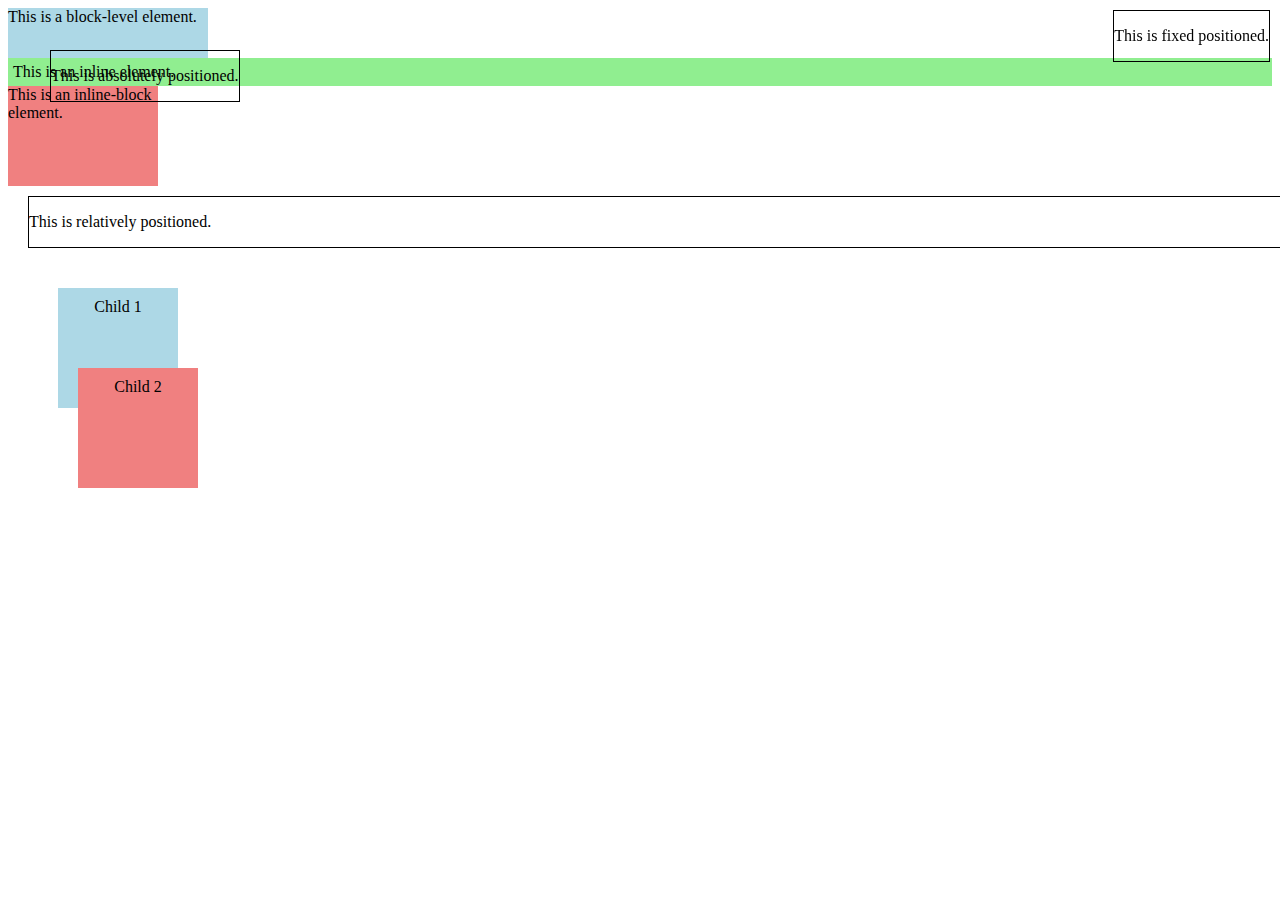
<file: index.html>
<!DOCTYPE html>
<html lang="en">

<head>
    <meta charset="UTF-8">
    <meta name="viewport" content="width=device-width, initial-scale=1.0">
    <style>
        .fixed-position {
            position: fixed;
            top: 10px;
            right: 10px;
            border: 1px solid black;
        }

        .absolute-position {
            position: absolute;
            left: 50px;
            top: 50px;
            border: 1px solid black;
        }

        .relative-position {
            position: relative;
            left: 20px;
            top: 10px;
            border: 1px solid black;
        }

        .hidden-element {
            display: none;
        }

        .inline-block-element {
            display: inline-block;
            width: 150px;
            height: 100px;
            background-color: lightcoral;
        }

        .inline-element {
            display: inline;
            background-color: lightgreen;
            padding: 5px;
        }

        .block-element {
            display: block;
            width: 200px;
            height: 50px;
            background-color: lightblue;
        }



        .parent {
            position: relative;
        }

        .child {
            position: relative;
            width: 100px;
            height: 100px;
            text-align: center;
            padding: 10px;
        }

        .child-1 {
            background-color: lightblue;
            left: 50px;
            top: 50px;
            z-index: 1;
        }

        .child-2 {
            background-color: lightcoral;
            left: 70px;
            top: 10px;
            z-index: 2;
        }
    </style>
    <title>Document</title>
</head>

<body>
    <div class="block-element">
        This is a block-level element.
    </div>
    <span style="display: block;" class="inline-element">This is an inline element.</span>
    <div class="inline-block-element">This is an inline-block element.</div>
    <p class="hidden-element">This is a hidden element.</p>

    <div class="relative-position">
        <p>This is relatively positioned.</p>
    </div>
    <div class="absolute-position">
        <p>This is absolutely positioned.</p>
    </div>
    <div class="fixed-position">
        <p>This is fixed positioned.</p>
    </div>
    <div class="parent">
        <div class="child child-1">Child 1</div>
        <div class="child child-2">Child 2</div>
    </div>
</body>

</html
</file>
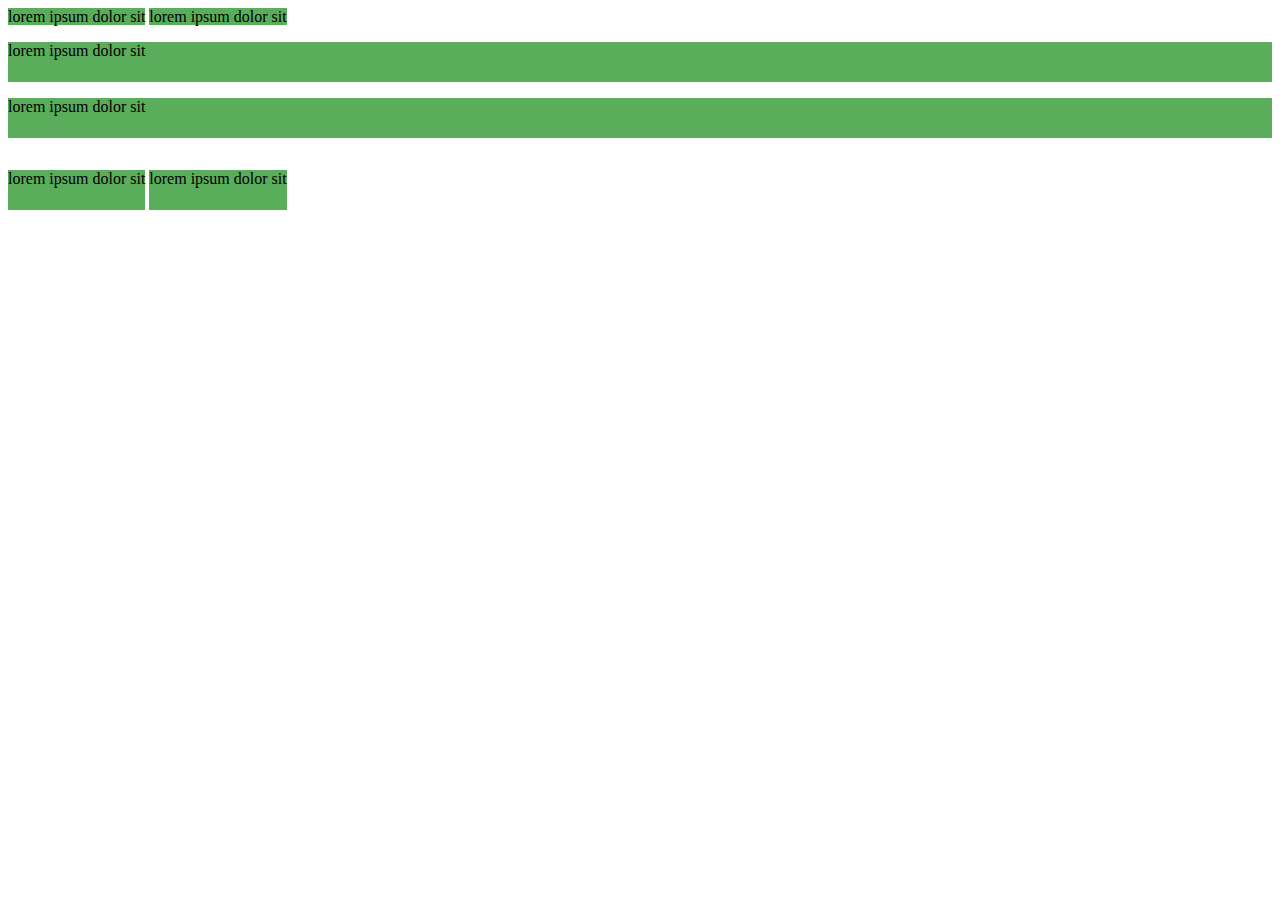
<file: demo.html>
<!DOCTYPE html>
<html lang="en">

<head>
    <meta charset="UTF-8">
    <meta name="viewport" content="width=device-width, initial-scale=1.0">
    <link rel="stylesheet" href="style.css">
    <title>Document</title>
</head>

<body>
    <div class="display-inline">
        <p>lorem ipsum dolor sit</p>
        <p>lorem ipsum dolor sit</p>
    </div>
    <div class="display-block">
        <p>lorem ipsum dolor sit</p>
        <p>lorem ipsum dolor sit</p>
    </div>
    <div class="display-inline-block">
        <p>lorem ipsum dolor sit</p>
        <p>lorem ipsum dolor sit</p>
    </div>
</body>

</html>
</file>
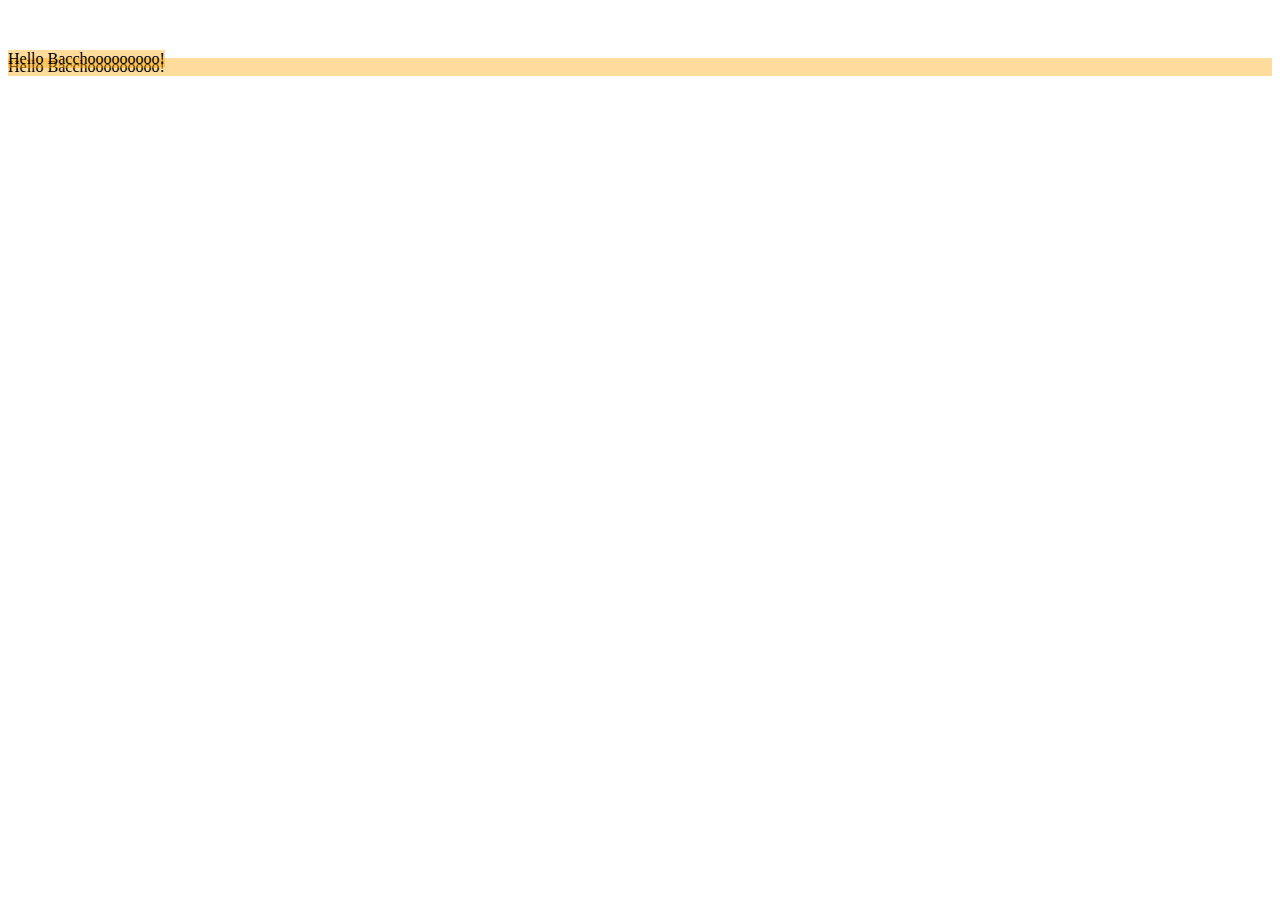
<file: demo2.html>
<!DOCTYPE html>
<html lang="en">

<head>
    <meta charset="UTF-8">
    <meta name="viewport" content="width=device-width, initial-scale=1.0">
    <link rel="stylesheet" href="style.css">
    <title>Document</title>
</head>

<body>
    <div>
        <div class="relative">
            Hello Bacchooooooooo!
        </div>
    </div>
    <div>
        <div class="absolute">
            Hello Bacchooooooooo!
        </div>
    </div>
    <!-- <div>
        <div class="static">
            Hello Bacchooooooooo!
        </div>
    </div> -->

</body>

</html>
</file>
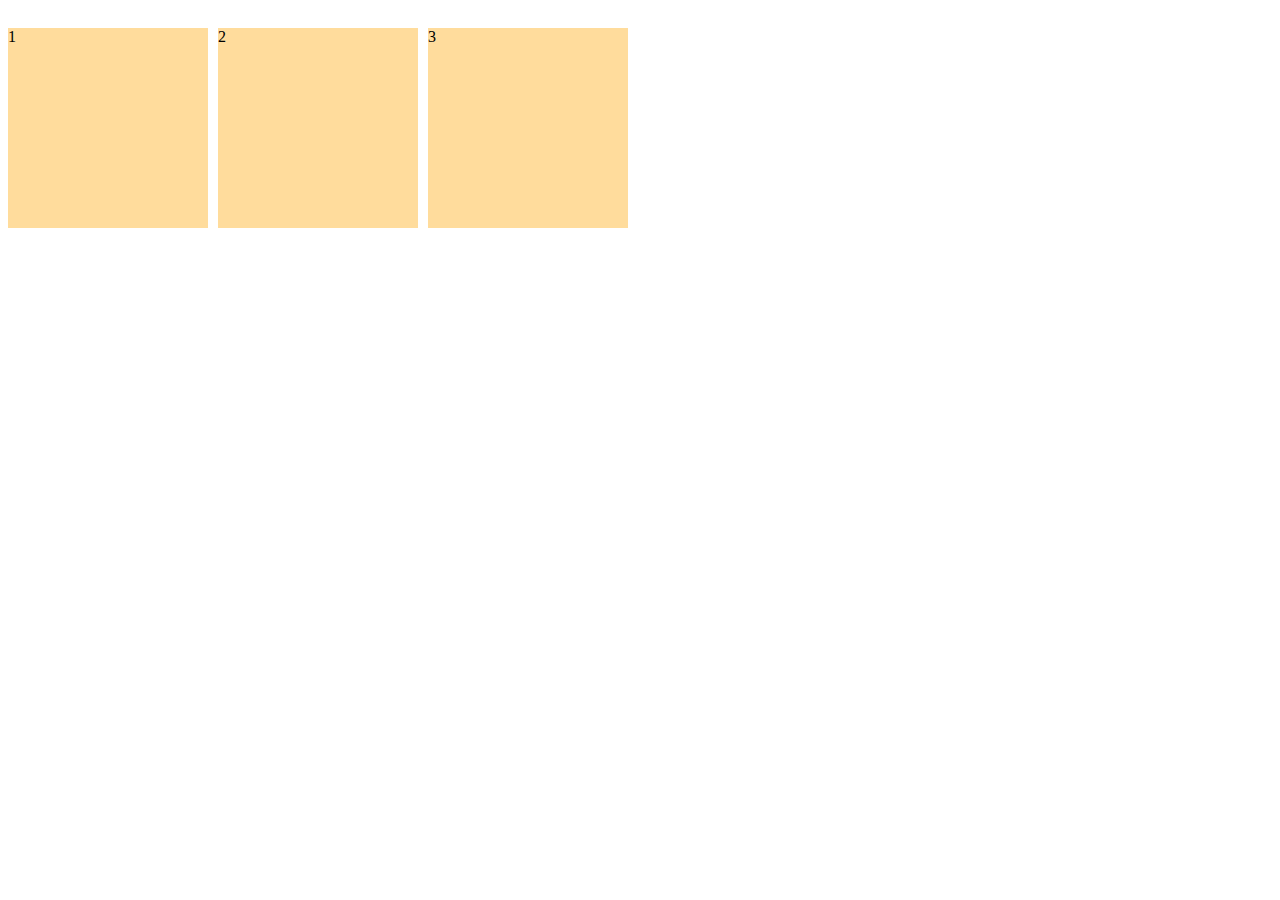
<file: demo3.html>
<!DOCTYPE html>
<html lang="en">
<head>
    <meta charset="UTF-8">
    <meta name="viewport" content="width=device-width, initial-scale=1.0">
    <link rel="stylesheet" href="style.css">
    <title>Document</title>
</head>
<body>
    <div class="container">
        <div class="item item1">
            1
        </div>
        <div class="item item2">
            2
        </div>
        <div class="item item3">
            3
        </div>
    </div>
</body>
</html>
</file>
<file: style.css>
.display-inline p {
    background-color: rgba(0, 128, 0, 0.649);
    display: inline;
    height: 40px;
}

.display-block p {
    background-color: rgba(0, 128, 0, 0.649);
    display: block;
    height: 40px;
}

.display-inline-block p {
    background-color: rgba(0, 128, 0, 0.649);
    display: inline-block;
    height: 40px;
}
/* Positioning*/
.static{
    background-color: #fea50063;
    position: static;
}
.relative{
    position: relative;
    background-color: #fea50063;
    top: 50px;
}
.absolute{
    position: absolute;
    background-color: #fea50063;
    top: 50px;
}
.item{
    background-color: #fea50063;
    height: 200px;
    width: 200px;
    margin-top: 20px;
}
.container{
    display: flex;
    gap: 10px;
}
</file>
